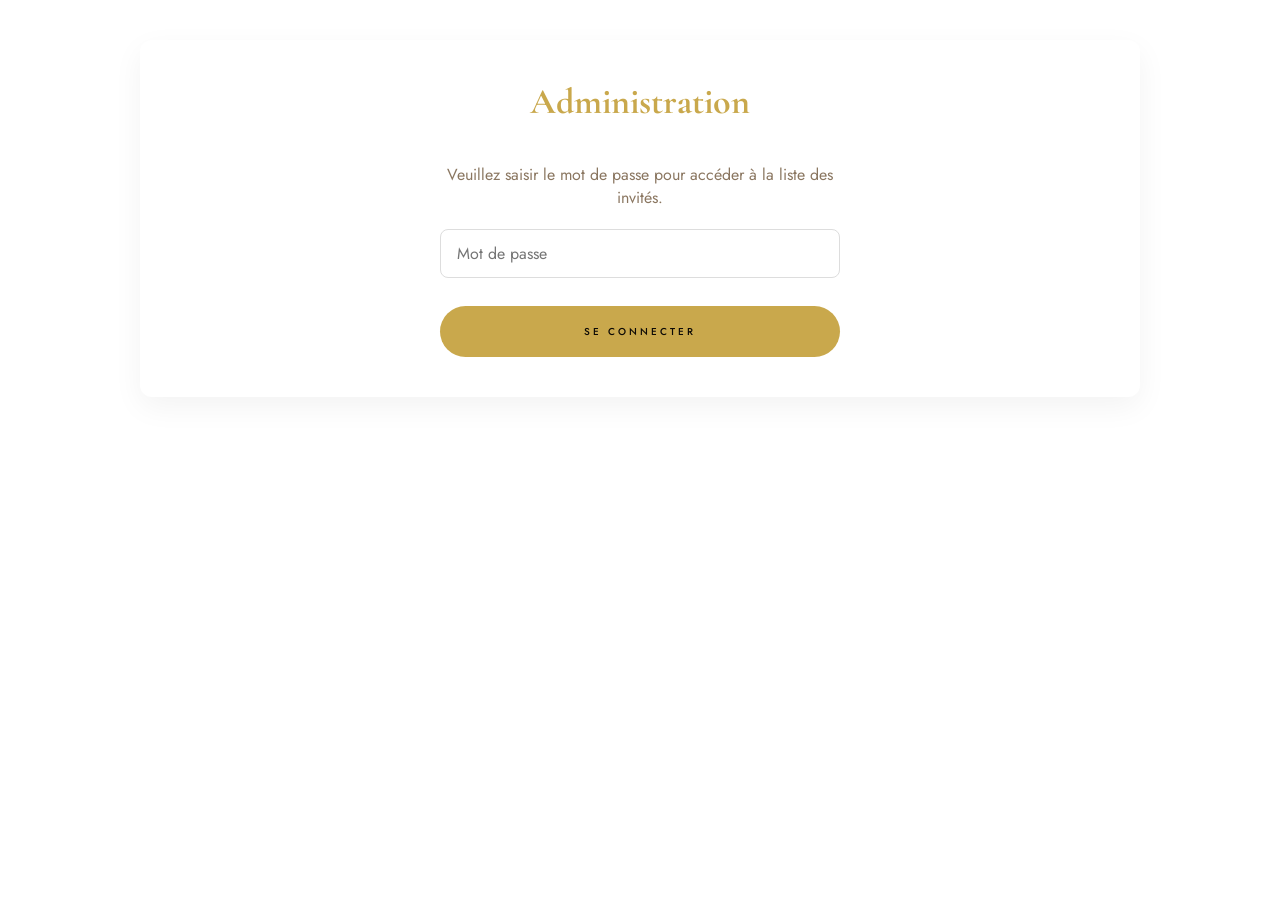
<file: admin.html>
<!DOCTYPE html>
<html lang="fr">
<head>
    <meta charset="UTF-8">
    <meta name="viewport" content="width=device-width, initial-scale=1.0">
    <title>Aïda & Khadim — Backoffice</title>
    <link rel="icon" type="image/svg+xml" href="favicon.svg">
    <link href="https://fonts.googleapis.com/css2?family=Cormorant+Garamond:ital,wght@0,300;0,400;1,300;1,400;1,600&family=Jost:wght@200;300;400;500&display=swap" rel="stylesheet">
    <link rel="stylesheet" href="style.css">
    <style>
        body {
            background-color: var(--cream);
            padding: 40px 20px;
            font-family: 'Jost', sans-serif;
            color: var(--dark);
        }
        .container {
            max-width: 1000px;
            margin: 0 auto;
            background: #fff;
            padding: 40px;
            border-radius: 12px;
            box-shadow: 0 10px 30px rgba(0,0,0,0.05);
        }
        h1 {
            font-family: 'Cormorant Garamond', serif;
            font-size: 36px;
            text-align: center;
            margin-bottom: 40px;
            color: var(--gold);
        }
        .login-box {
            max-width: 400px;
            margin: 0 auto;
            text-align: center;
        }
        .login-box input {
            width: 100%;
            padding: 12px 16px;
            margin-bottom: 20px;
            border: 1px solid #ddd;
            border-radius: 8px;
            font-family: inherit;
            font-size: 16px;
            background: var(--cream2);
        }
        .sbtn {
            width: 100%;
        }
        #dashboard {
            display: none;
        }
        .stats {
            display: flex;
            gap: 20px;
            margin-bottom: 30px;
        }
        .stat-card {
            flex: 1;
            background: var(--cream2);
            padding: 20px;
            border-radius: 8px;
            text-align: center;
        }
        .stat-card h3 {
            font-size: 14px;
            text-transform: uppercase;
            letter-spacing: 2px;
            color: var(--muted);
            margin-bottom: 10px;
        }
        .stat-card p {
            font-size: 32px;
            font-family: 'Cormorant Garamond', serif;
            color: var(--gold);
            font-weight: 600;
        }
        table {
            width: 100%;
            border-collapse: collapse;
            margin-top: 20px;
        }
        th, td {
            padding: 16px;
            text-align: left;
            border-bottom: 1px solid #eee;
        }
        th {
            font-weight: 500;
            color: var(--muted);
            text-transform: uppercase;
            font-size: 12px;
            letter-spacing: 1px;
        }
        tr:hover {
            background-color: #fcfcfc;
        }
        .badge {
            display: inline-block;
            padding: 6px 12px;
            border-radius: 20px;
            font-size: 12px;
            font-weight: 500;
        }
        .badge.yes {
            background: #e6f4ea;
            color: #1e8e3e;
        }
        .badge.no {
            background: #fce8e6;
            color: #d93025;
        }
    </style>
</head>
<body>

<div class="container">
    <h1>Administration</h1>

    <div class="login-box" id="login-box">
        <p style="margin-bottom:20px;color:var(--muted)">Veuillez saisir le mot de passe pour accéder à la liste des invités.</p>
        <input type="password" id="pwd" placeholder="Mot de passe">
        <button class="sbtn" onclick="login()">Se connecter</button>
        <p id="login-error" style="color:red;margin-top:16px;display:none;"></p>
    </div>

    <div id="dashboard">
        <button class="sbtn" style="width:auto;padding:8px 24px;font-size:14px;margin-bottom:24px;background:var(--muted)" onclick="logout()">Déconnexion</button>
        
        <div class="stats">
            <div class="stat-card">
                <h3>Total Inscrits</h3>
                <p id="stat-total">0</p>
            </div>
            <div class="stat-card">
                <h3>Présents</h3>
                <p id="stat-yes">0</p>
            </div>
            <div class="stat-card">
                <h3>Absents</h3>
                <p id="stat-no">0</p>
            </div>
        </div>

        <div style="overflow-x:auto;">
            <table>
                <thead>
                    <tr>
                        <th>Prénom</th>
                        <th>Nom</th>
                        <th>Présence</th>
                        <th>Message</th>
                        <th>Date</th>
                        <th>Action</th>
                    </tr>
                </thead>
                <tbody id="guests-tbody">
                    <!-- Data will be injected here -->
                </tbody>
            </table>
        </div>
    </div>
</div>

<script>
    // Si vous testez en local, on utilise localhost. Sinon, on utilise l'URL de Render.
    const IS_LOCAL = window.location.hostname === 'localhost' || window.location.hostname === '127.0.0.1';
    const API_URL = IS_LOCAL ? 'http://localhost:3000/api' : 'https://mariage-aida-backend.onrender.com/api';
    let currentPwd = '';

    async function login() {
        const pwd = document.getElementById('pwd').value;
        const btn = document.querySelector('#login-box .sbtn');
        const errorEl = document.getElementById('login-error');
        
        btn.textContent = 'Connexion...';
        btn.disabled = true;
        errorEl.style.display = 'none';

        try {
            const response = await fetch(`${API_URL}/guests?pwd=${encodeURIComponent(pwd)}`);
            if (response.ok) {
                const guests = await response.json();
                currentPwd = pwd;
                document.getElementById('login-box').style.display = 'none';
                document.getElementById('dashboard').style.display = 'block';
                renderGuests(guests);
            } else {
                errorEl.textContent = 'Mot de passe incorrect.';
                errorEl.style.display = 'block';
            }
        } catch (err) {
            errorEl.textContent = 'Erreur de connexion au serveur.';
            errorEl.style.display = 'block';
        }

        btn.textContent = 'Se connecter';
        btn.disabled = false;
    }

    function logout() {
        currentPwd = '';
        document.getElementById('pwd').value = '';
        document.getElementById('dashboard').style.display = 'none';
        document.getElementById('login-box').style.display = 'block';
    }

    function renderGuests(guests) {
        let total = guests.length;
        let yes = 0;
        let no = 0;

        const tbody = document.getElementById('guests-tbody');
        tbody.innerHTML = '';

        guests.forEach(g => {
            if (g.presence === 'yes') yes++;
            if (g.presence === 'no') no++;

            const date = new Date(g.timestamp).toLocaleString('fr-FR');
            
            const hiddenStyle = g.is_hidden ? 'text-decoration: line-through; opacity: 0.5;' : '';
            const actionBtn = g.message ? `<button onclick="toggleMessage(${g.id}, ${g.is_hidden})" style="padding: 4px 8px; font-size: 12px; cursor: pointer; border: 1px solid currentColor; border-radius: 4px; background: transparent; color: ${g.is_hidden ? '#1e8e3e' : '#d93025'}">${g.is_hidden ? 'Afficher' : 'Masquer'}</button>` : '';

            const tr = document.createElement('tr');
            tr.innerHTML = `
                <td><strong>${escapeHtml(g.prenom)}</strong></td>
                <td><strong>${escapeHtml(g.nom)}</strong></td>
                <td><span class="badge ${g.presence}">${g.presence === 'yes' ? 'Présent(e)' : 'Absent(e)'}</span></td>
                <td style="${hiddenStyle}"><em>${escapeHtml(g.message || '-')}</em></td>
                <td style="color:#888;font-size:13px">${date}</td>
                <td>${actionBtn}</td>
            `;
            tbody.appendChild(tr);
        });

        document.getElementById('stat-total').textContent = total;
        document.getElementById('stat-yes').textContent = yes;
        document.getElementById('stat-no').textContent = no;
    }

    function escapeHtml(unsafe) {
        if (!unsafe) return '';
        return unsafe
             .replace(/&/g, "&amp;")
             .replace(/</g, "&lt;")
             .replace(/>/g, "&gt;")
             .replace(/"/g, "&quot;")
             .replace(/'/g, "&#039;");
    }

    async function toggleMessage(id, isHidden) {
        if (!confirm(isHidden ? 'Voulez-vous réafficher ce message sur le site public ?' : 'Voulez-vous masquer ce message du site public ?')) return;

        try {
            const response = await fetch(`${API_URL}/guests/${id}/hide?pwd=${encodeURIComponent(currentPwd)}`, {
                method: 'PATCH',
                headers: { 'Content-Type': 'application/json' },
                body: JSON.stringify({ is_hidden: !isHidden })
            });

            if (response.ok) {
                // On recharge simplement les invités pour mettre à jour l'interface
                const btn = document.querySelector('#login-box .sbtn');
                login();
            } else {
                alert('Erreur lors de la modification.');
            }
        } catch (err) {
            alert('Erreur de connexion au serveur.');
        }
    }

    // Allow pressing Enter to login
    document.getElementById('pwd').addEventListener('keypress', function(e) {
        if (e.key === 'Enter') login();
    });
</script>

</body>
</html>
</file>
<file: style.css>
*,
        *::before,
        *::after {
            box-sizing: border-box;
            margin: 0;
            padding: 0
        }

        html {
            scroll-behavior: smooth
        }

        :root {
            --gold: #c9a84c;
            --gold2: #e8c97a;
            --cream: #ffffff;
            --cream2: #ffffff;
            --dark: #0d0a06;
            --brown: #ffffff;
            --muted: #8a7660;
            --border: rgba(201, 168, 76, 0.18);
        }

        body {
            font-family: 'Jost', sans-serif;
            background: var(--cream2);
            color: var(--dark);
            overflow-x: hidden;
            animation: siteFadeIn 1.5s ease-out forwards;
        }

        /* NAV FIXE */
        nav {
            position: fixed;
            top: 0;
            left: 0;
            right: 0;
            z-index: 200;
            background: rgba(255, 255, 255, 0.96);
            backdrop-filter: blur(16px);
            border-bottom: 1px solid var(--border);
            display: flex;
            justify-content: center;
        }

        nav a {
            text-decoration: none;
            color: #5c4e3f;
            font-size: 10px;
            font-weight: 400;
            letter-spacing: 3px;
            text-transform: uppercase;
            padding: 20px 18px;
            border-bottom: 1px solid transparent;
            transition: all .2s;
            white-space: nowrap;
        }

        nav a:hover,
        nav a.active {
            color: var(--gold);
            border-bottom-color: var(--gold)
        }

        @media(max-width:600px) {
            nav {
                overflow-x: auto;
                justify-content: flex-start
            }

            nav a {
                padding: 16px 12px;
                font-size: 9px;
                letter-spacing: 2px
            }
        }

        /* HERO */
        #hero {
            position: relative;
            height: 100svh;
            min-height: 600px;
            display: flex;
            flex-direction: column;
            align-items: center;
            justify-content: center;
            overflow: hidden;
        }

        .hero-bg {
            position: absolute;
            inset: 0;
            background-image: url('[data-uri]');
            background-size: cover;
            background-position: center 20%;
            filter: brightness(0.5);
        }

        .hero-overlay {
            position: absolute;
            inset: 0;
            background: linear-gradient(to bottom, rgba(13, 10, 6, 0.4) 0%, rgba(13, 10, 6, 0) 75%, rgba(255, 255, 255, 0.75) 93%, rgba(255, 255, 255, 1) 100%);
        }

        .hero-content {
            position: relative;
            z-index: 2;
            text-align: center;
            padding: 0 24px
        }

        .hero-rings {
            font-size: 34px;
            margin-bottom: 20px;
            animation: fadeUp 1s .3s both;
            color: var(--gold)
        }

        .hero-label {
            font-size: 10px;
            letter-spacing: 5px;
            text-transform: uppercase;
            color: var(--gold2);
            font-weight: 300;
            margin-bottom: 28px;
            animation: fadeUp 1s .5s both
        }

        .hero-names {
            font-family: 'Cormorant Garamond', serif;
            font-size: clamp(60px, 14vw, 128px);
            font-weight: 300;
            font-style: italic;
            color: #fff;
            line-height: .95;
            animation: fadeUp 1s .7s both;
            text-shadow: 0 2px 40px rgba(0, 0, 0, 0.6);
        }

        .hero-amp {
            color: var(--gold);
            font-size: .65em
        }

        .hero-date {
            font-size: 12px;
            letter-spacing: 4px;
            text-transform: uppercase;
            color: #ffffff;
            font-weight: 400;
            opacity: .85;
            margin-top: 28px;
            animation: fadeUp 1s .9s both
        }

        .hero-scroll {
            position: absolute;
            bottom: 32px;
            left: 50%;
            transform: translateX(-50%);
            z-index: 2;
            display: flex;
            flex-direction: column;
            align-items: center;
            gap: 8px;
            animation: fadeUp 1s 1.2s both
        }

        .hero-scroll span {
            font-size: 9px;
            letter-spacing: 4px;
            text-transform: uppercase;
            color: var(--gold);
            opacity: .7
        }

        .scroll-line {
            width: 1px;
            height: 44px;
            background: linear-gradient(to bottom, var(--gold), transparent);
            animation: scrollPulse 2s infinite
        }

        /* SECTIONS */
        section {
    padding: 80px 24px;
    max-width: 960px;
    margin: 0 auto;
}

        .eyebrow {
            font-size: 9px;
            letter-spacing: 5px;
            text-transform: uppercase;
            color: var(--gold);
            margin-bottom: 16px;
            text-align: center
        }

        .stitle {
            font-family: 'Cormorant Garamond', serif;
            font-size: clamp(34px, 6vw, 62px);
            font-weight: 300;
            font-style: italic;
            color: var(--dark);
            text-align: center;
            margin-bottom: 48px
        }

        .gold-line {
            width: 50px;
            height: 1px;
            background: var(--gold);
            margin: 28px auto;
            opacity: .35
        }

        /* INVITATION */
        #invitation {
            background: var(--cream)
        }

        .inv-big {
            font-family: 'Cormorant Garamond', serif;
            font-size: clamp(22px, 3.5vw, 36px);
            font-weight: 300;
            color: var(--dark);
            line-height: 1.6;
            margin: 28px 0;
            text-align: center
        }

        .inv-big em {
            font-style: italic;
            color: var(--gold)
        }

        .inv-body {
            font-family: 'Cormorant Garamond', serif;
            font-size: clamp(16px, 2.2vw, 20px);
            font-style: italic;
            color: #5c4e3f;
            line-height: 2;
            text-align: center
        }

        /* GALERIE SCROLL HORIZONTAL */
        #galerie {
            padding: 90px 0;
            max-width: 100%
        }

        #galerie .header {
            padding: 0 24px;
            margin-bottom: 32px;
            text-align: center
        }

        .gallery-track-wrap {
            overflow-x: auto;
            overflow-y: hidden;
            cursor: grab;
            -webkit-overflow-scrolling: touch;
            padding: 0 24px 20px;
            scrollbar-width: thin;
            scrollbar-color: var(--gold) rgba(201, 168, 76, 0.1);
        }

        .gallery-track-wrap:active {
            cursor: grabbing
        }

        .gallery-track-wrap::-webkit-scrollbar {
            height: 3px
        }

        .gallery-track-wrap::-webkit-scrollbar-track {
            background: rgba(201, 168, 76, 0.08);
            border-radius: 2px
        }

        .gallery-track-wrap::-webkit-scrollbar-thumb {
            background: var(--gold);
            border-radius: 2px
        }

        .gallery-track {
            display: flex;
            gap: 10px;
            width: max-content;
            align-items: stretch;
        }

        .gallery-track .gi {
            flex-shrink: 0;
            height: 480px;
            width: auto;
            position: relative;
            overflow: hidden;
            cursor: pointer;
            border-radius: 2px;
        }

        .gallery-track .gi img {
            height: 100%;
            width: auto;
            display: block;
            transition: transform .5s cubic-bezier(.25, .46, .45, .94);
            pointer-events: none;
        }

        .gallery-track .gi:hover img {
            transform: scale(1.04)
        }

        .gallery-hint {
            text-align: center;
            font-size: 10px;
            letter-spacing: 2px;
            text-transform: uppercase;
            color: var(--muted);
            margin-top: 16px;
            padding: 0 24px
        }

        @media(max-width:600px) {
            .gallery-track .gi {
                height: 300px
            }
        }

        /* LIGHTBOX */
        .lightbox {
            display: none;
            position: fixed;
            inset: 0;
            z-index: 999;
            background: rgba(0, 0, 0, 0.96);
            align-items: center;
            justify-content: center
        }

        .lightbox.open {
            display: flex
        }

        .lightbox img {
            max-width: 90vw;
            max-height: 90vh;
            object-fit: contain;
            border-radius: 2px
        }

        .lb-close {
            position: absolute;
            top: 20px;
            right: 28px;
            color: #fff;
            font-size: 36px;
            cursor: pointer;
            opacity: .6;
            background: none;
            border: none;
            line-height: 1
        }

        .lb-prev,
        .lb-next {
            position: absolute;
            top: 50%;
            transform: translateY(-50%);
            background: none;
            border: none;
            color: var(--gold);
            font-size: 48px;
            cursor: pointer;
            opacity: .6;
            padding: 20px;
            transition: opacity .2s
        }

        .lb-prev {
            left: 8px
        }

        .lb-next {
            right: 8px
        }

        .lb-prev:hover,
        .lb-next:hover {
            opacity: 1
        }

        /* LIEU */
        #localisation {
            background: var(--cream2)
        }

        .map-wrap {
            border: 1px solid var(--border);
            border-radius: 2px;
            overflow: hidden;
            margin-top: 8px
        }

        .map-wrap iframe {
            width: 100%;
            height: 400px;
            border: 0;
            display: block;
            filter: brightness(0.88) saturate(0.8)
        }

        .map-btn {
            display: block;
            text-align: center;
            margin: 20px auto 0;
            background: var(--gold);
            color: var(--dark);
            text-decoration: none;
            font-size: 10px;
            letter-spacing: 3px;
            text-transform: uppercase;
            font-weight: 500;
            padding: 16px 44px;
            border-radius: 2px;
            width: fit-content;
            transition: background .2s;
        }

        .map-btn:hover {
            background: var(--gold2)
        }

        /* RSVP */
        #rsvp {
            padding: 90px 24px
        }

        .rsvp-wrap {
            max-width: 540px;
            margin: 0 auto
        }

        .field {
            display: flex;
            flex-direction: column;
            gap: 8px;
            margin-bottom: 20px
        }

        label {
            font-size: 9px;
            letter-spacing: 3px;
            text-transform: uppercase;
            color: var(--muted)
        }

        input,
        select,
        textarea {
            font-family: 'Jost', sans-serif;
            font-size: 15px;
            background: #fff;
            border: 1px solid var(--border);
            border-radius: 2px;
            color: var(--dark);
            padding: 14px 16px;
            outline: none;
            transition: border-color .2s;
            width: 100%;
        }

        input:focus,
        select:focus,
        textarea:focus {
            border-color: var(--gold)
        }

        select option {
            background: #fff;
            color: var(--dark)
        }

        textarea {
            min-height: 100px;
            resize: vertical
        }

        .pbtns {
            display: flex;
            gap: 10px
        }

        .pbtn {
            flex: 1;
            padding: 14px;
            border: 1px solid var(--border);
            border-radius: 2px;
            background: transparent;
            color: var(--muted);
            font-family: 'Jost', sans-serif;
            font-size: 10px;
            letter-spacing: 2px;
            text-transform: uppercase;
            cursor: pointer;
            transition: all .2s
        }

        .pbtn.yes {
            border-color: #2e7d32;
            background: rgba(46, 125, 50, 0.08);
            color: #2e7d32
        }

        .pbtn.no-sel {
            border-color: #8a7660;
            background: rgba(138, 118, 96, 0.08);
            color: #8a7660
        }

        .sbtn {
            width: 100%;
            padding: 18px;
            margin-top: 8px;
            background: var(--gold);
            border: none;
            border-radius: 2px;
            font-family: 'Jost', sans-serif;
            font-size: 10px;
            letter-spacing: 3px;
            text-transform: uppercase;
            color: var(--dark);
            font-weight: 500;
            cursor: pointer;
            transition: background .2s, transform .1s
        }

        .sbtn:hover {
            background: var(--gold2)
        }

        .sbtn:active {
            transform: scale(.99)
        }

        .rsvp-ok {
            display: none;
            text-align: center;
            padding: 40px 0
        }

        /* INVITÉS */
        #invites {
            background: var(--cream2);
            padding: 0
        }

        .stats-row {
            display: grid;
            grid-template-columns: repeat(3, 1fr);
            gap: 12px;
            margin-bottom: 40px;
            max-width: 480px;
            margin-left: auto;
            margin-right: auto
        }

        .stat {
            border: 1px solid var(--border);
            background: #fff;
            padding: 20px;
            text-align: center;
            border-radius: 2px;
            box-shadow: 0 2px 8px rgba(13, 10, 6, 0.02)
        }

        .stat-n {
            font-family: 'Cormorant Garamond', serif;
            font-size: 44px;
            color: var(--gold);
            line-height: 1
        }

        .stat-l {
            font-size: 9px;
            letter-spacing: 2px;
            text-transform: uppercase;
            color: #8a7660;
            margin-top: 4px
        }

        .filters {
            display: flex;
            gap: 8px;
            flex-wrap: wrap;
            justify-content: center;
            margin-bottom: 20px
        }

        .fbtn {
            font-size: 9px;
            letter-spacing: 2px;
            text-transform: uppercase;
            padding: 8px 18px;
            border: 1px solid var(--border);
            border-radius: 2px;
            background: transparent;
            color: #8a7660;
            cursor: pointer;
            transition: all .2s;
            font-family: 'Jost', sans-serif
        }

        .fbtn.active {
            background: var(--gold);
            border-color: var(--gold);
            color: var(--dark)
        }

        .guest-list {
            display: flex;
            flex-direction: column;
            gap: 10px;
            max-width: 640px;
            margin: 0 auto
        }

        .gi-item {
            display: flex;
            align-items: center;
            gap: 16px;
            border: 1px solid var(--border);
            border-radius: 2px;
            padding: 14px 18px;
            background: #fff;
            box-shadow: 0 2px 8px rgba(13, 10, 6, 0.02)
        }

        .av {
            width: 38px;
            height: 38px;
            border-radius: 50%;
            background: rgba(201, 168, 76, 0.1);
            display: flex;
            align-items: center;
            justify-content: center;
            font-family: 'Cormorant Garamond', serif;
            font-size: 15px;
            color: var(--gold);
            flex-shrink: 0
        }

        .gi-name {
            font-size: 14px;
            color: var(--dark);
            font-weight: 400
        }

        .gi-sub {
            font-size: 11px;
            color: #8a7660;
            margin-top: 2px
        }

        .bdg {
            font-size: 9px;
            letter-spacing: 1px;
            text-transform: uppercase;
            padding: 4px 10px;
            border-radius: 20px;
            flex-shrink: 0
        }

        .bdg-yes {
            background: rgba(90, 154, 106, 0.15);
            color: #2d6a3e;
            border: 1px solid rgba(90, 154, 106, 0.3)
        }

        .bdg-no {
            background: rgba(138, 118, 96, 0.1);
            color: #8a7660;
            border: 1px solid var(--border)
        }

        .bdg-wait {
            background: rgba(201, 168, 76, 0.1);
            color: var(--gold);
            border: 1px solid var(--border)
        }

        /* MESSAGES */
        #messages {
            padding: 90px 24px
        }

        .msgs-wrap {
            max-width: 640px;
            margin: 0 auto
        }

        .msg-list {
            display: flex;
            flex-direction: column;
            gap: 14px;
            margin-bottom: 48px
        }

        .msg-card {
            border: 1px solid var(--border);
            border-radius: 2px;
            padding: 22px 24px;
            background: #fff;
            box-shadow: 0 2px 8px rgba(13, 10, 6, 0.02)
        }

        .msg-head {
            display: flex;
            align-items: center;
            gap: 12px;
            margin-bottom: 10px
        }

        .msg-av {
            width: 32px;
            height: 32px;
            border-radius: 50%;
            background: rgba(201, 168, 76, 0.1);
            display: flex;
            align-items: center;
            justify-content: center;
            font-family: 'Cormorant Garamond', serif;
            font-size: 13px;
            color: var(--gold)
        }

        .msg-name {
            font-size: 13px;
            color: var(--dark);
            font-weight: 400
        }

        .msg-t {
            font-size: 10px;
            color: #8a7660;
            margin-left: auto
        }

        .msg-txt {
            font-family: 'Cormorant Garamond', serif;
            font-size: 17px;
            font-style: italic;
            color: #5c4e3f;
            line-height: 1.8
        }

        .form-title {
            font-family: 'Cormorant Garamond', serif;
            font-size: 26px;
            font-style: italic;
            color: var(--dark);
            margin-bottom: 24px
        }

        .form-row2 {
            display: grid;
            grid-template-columns: 1fr 1fr;
            gap: 16px
        }

        @media(max-width:500px) {
            .form-row2 {
                grid-template-columns: 1fr
            }
        }

        /* FOOTER */
        footer {
            text-align: center;
            padding: 60px 24px;
            border-top: 1px solid var(--border)
        }

        .footer-names {
            font-family: 'Cormorant Garamond', serif;
            font-size: 30px;
            font-style: italic;
            color: var(--dark);
            margin-bottom: 8px
        }

        .footer-date {
            font-size: 10px;
            letter-spacing: 4px;
            text-transform: uppercase;
            color: var(--muted)
        }

        /* TOAST */
        .toast {
            position: fixed;
            bottom: 24px;
            right: 24px;
            z-index: 9999;
            background: var(--gold);
            color: var(--dark);
            padding: 14px 22px;
            border-radius: 2px;
            font-size: 11px;
            letter-spacing: 1px;
            font-weight: 500;
            transform: translateY(80px);
            opacity: 0;
            transition: all .35s;
            pointer-events: none
        }

        .toast.show {
            transform: translateY(0);
            opacity: 1
        }

        @keyframes fadeUp {
            from {
                opacity: 0;
                transform: translateY(24px)
            }

            to {
                opacity: 1;
                transform: translateY(0)
            }
        }

        @keyframes scrollPulse {

            0%,
            100% {
                opacity: 1
            }

            50% {
                opacity: 0.3
            }
        }

/* CUSTOM ROUNDED STYLES */
.map-wrap iframe { border-radius: 12px; }
.map-btn, .pbtn, .sbtn, .fbtn, button, .lb-prev, .lb-next, .lb-close { border-radius: 30px !important; }


/* Section Spacing Adjustments */
#localisation {
    background: var(--cream);
}
#galerie {
    padding: 80px 0;
}

@media (max-width: 768px) {
    section {
        padding: 50px 24px;
    }
    #galerie {
        padding: 50px 0;
    }
}

/* --- SPLASH SCREEN --- */
.splash {
  position: fixed; top: 0; left: 0; width: 100%; height: 100vh;
  background: var(--cream2); z-index: 9999;
  display: flex; flex-direction: column; align-items: center; justify-content: center;
  animation: splashFadeOut 1s ease-in-out 2.5s forwards;
  pointer-events: none;
}
.splash img {
  width: 100px; margin-bottom: 20px;
  animation: pulse 1.5s infinite alternate;
}
.splash h2 {
  font-family: "Cormorant Garamond", serif;
  color: var(--gold); font-size: 32px; letter-spacing: 5px;
  opacity: 0; animation: siteFadeIn 1s ease-out 0.5s forwards;
}

@keyframes splashFadeOut {
  to { opacity: 0; visibility: hidden; }
}
@keyframes pulse {
  from { transform: scale(0.9); }
  to { transform: scale(1.1); }
}
@keyframes siteFadeIn {
  from { opacity: 0; }
  to { opacity: 1; }
}
</file>
